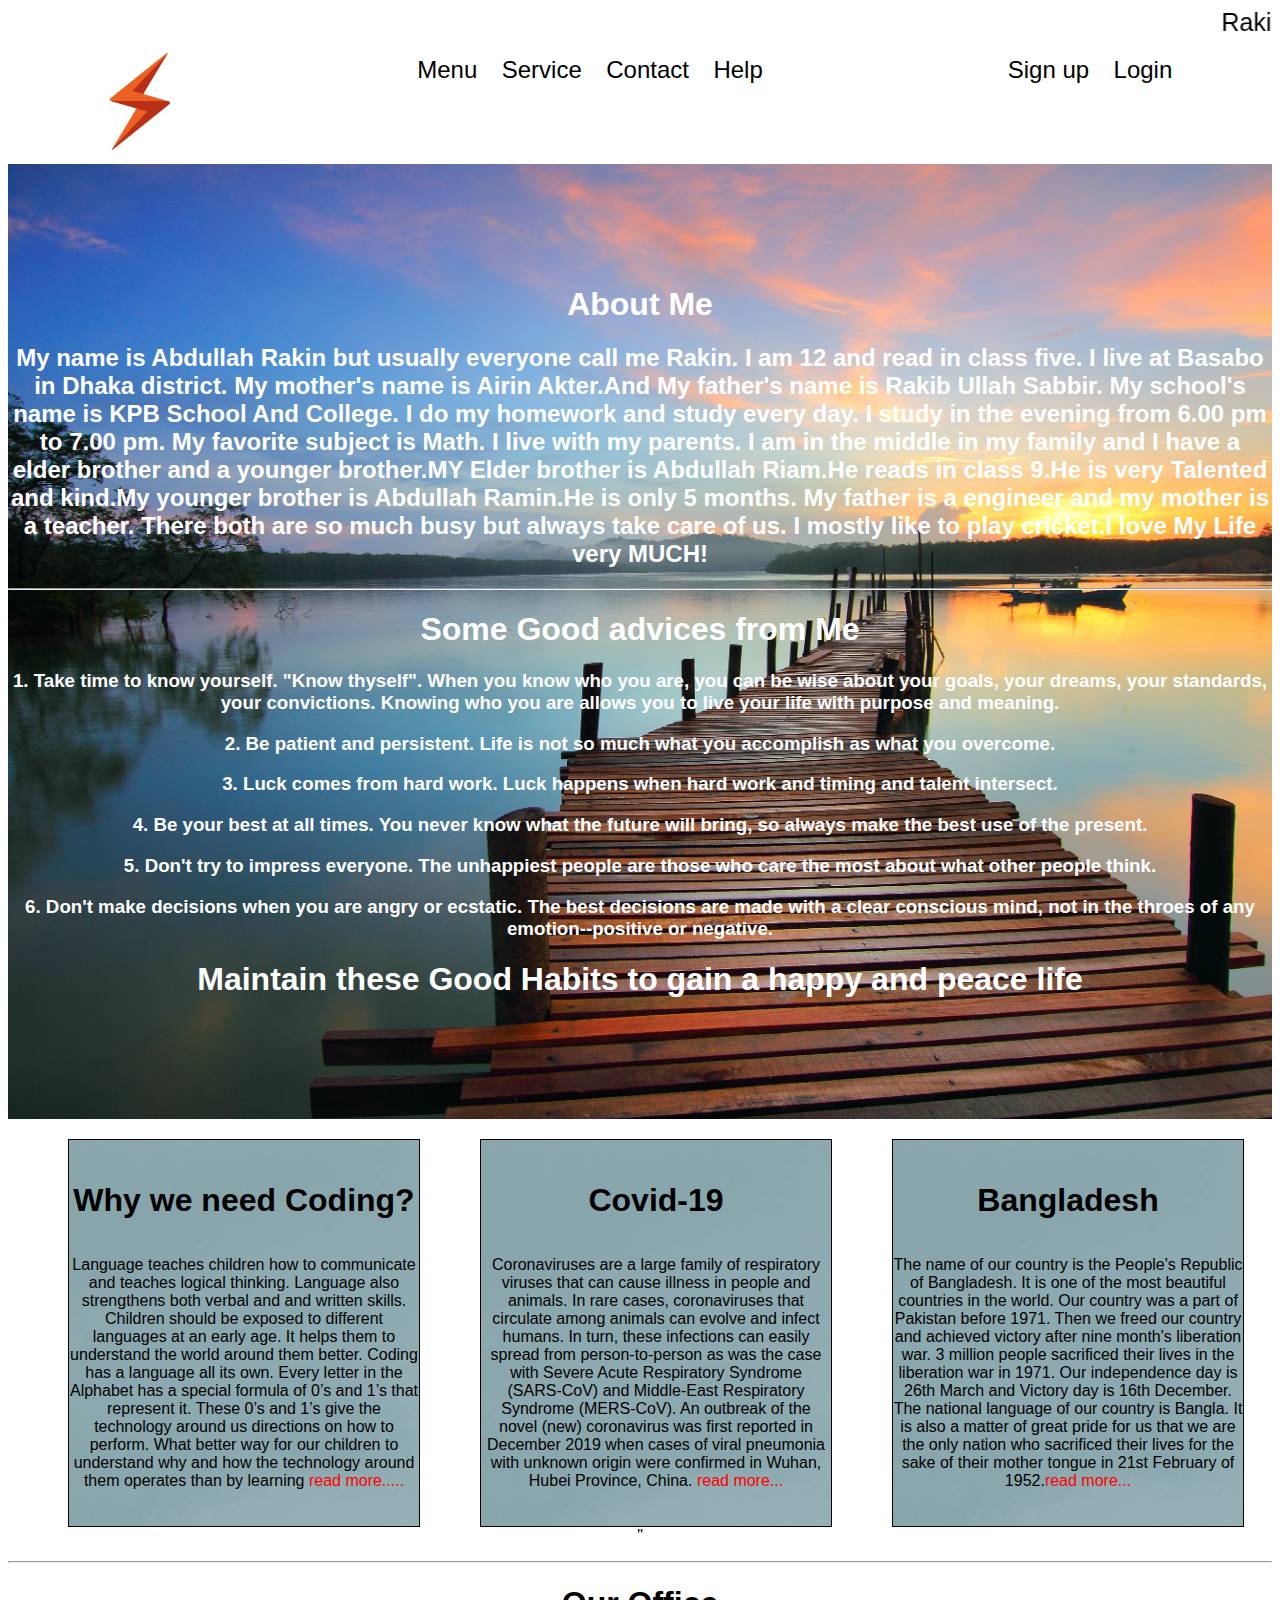
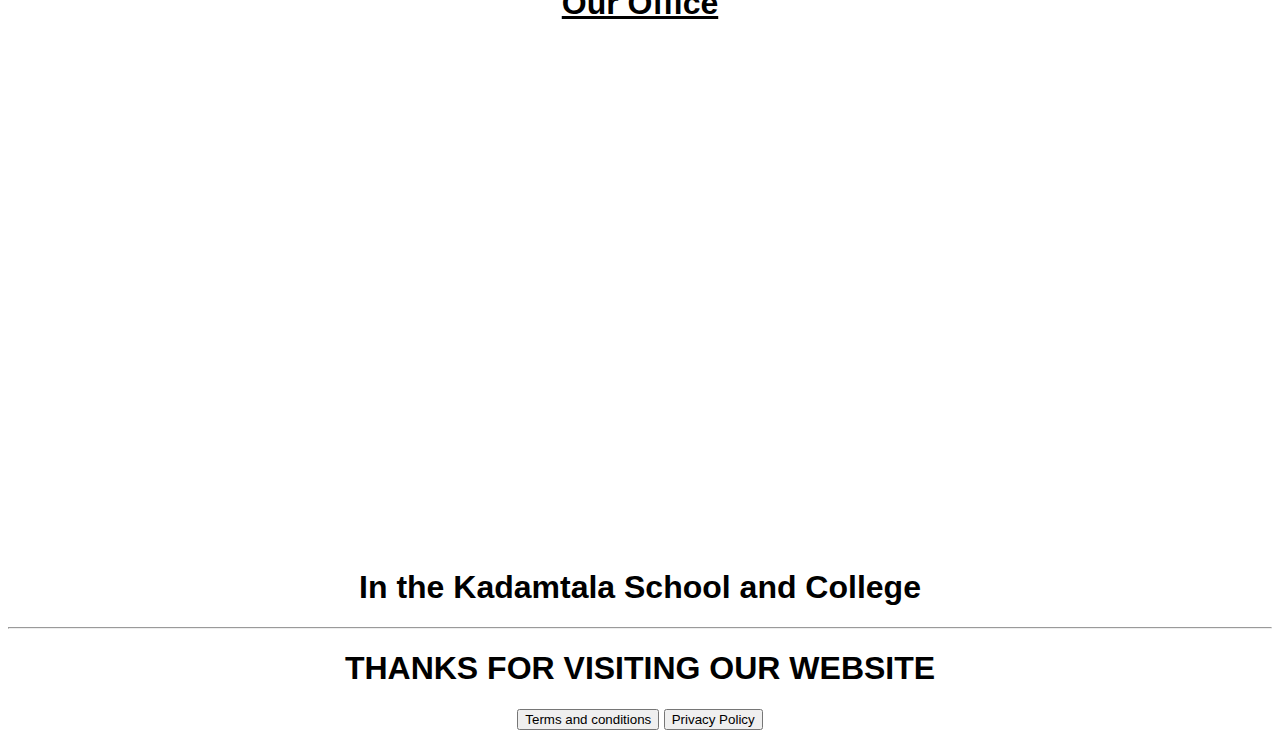
<file: main/index.html>
<!DOCTYPE html>
<html lang="en">
<head>
    <title>Arg.ltd</title>
    <link rel="stylesheet" href="4.css">
    <link rel="shortcut icon" href="img/logo.jpg" type="image/x-icon">
</head>
<body align="center">
    <marquee>Rakin</marquee>
    <div class="full-wraper">
        <div class="wraper">
            <div class="logo">
                <img src="img/logo.jpg"> 
            </div>
            <div class="menu">
                <a href="file:///C:/Users/Rakib/Desktop/Arg/menu/menu.html">Menu</a>
                <a href="file:///C:/Users/Rakib/Desktop/Arg/service/service%20my.html">Service</a>
                <a href="file:///C:/Users/Rakib/Desktop/Arg/contact/My%20contact.html">Contact</a>
                <a href="file:///C:/Users/Rakib/Desktop/Arg/help/Help.html">Help</a>
            </div>
            <div class="reg">
                <a href="file:///C:/Users/Rakib/Desktop/Arg/sign%20up/signup.html">Sign up</a>
                <a href="file:///C:/Users/Rakib/Desktop/Arg/login/login.html">Login</a>
            </div>
        </div>
    </div>
    <div class="full-wrapper banner-img">
        <div class="wrapper">
           <div class="banner-text">
            <h1>About Me</h1>
            <h2>My name is Abdullah Rakin but usually everyone call me Rakin. I am 12 and read in class five. I live at Basabo in Dhaka district. My mother's name is Airin Akter.And My father's name is Rakib Ullah Sabbir. My school's name is KPB School And College. I do my homework and study every day. I study in the evening from 6.00 pm to 7.00 pm. My favorite subject is Math. I live with my parents. I am in the middle in my family and I have a elder brother and a younger brother.MY Elder brother is Abdullah Riam.He reads in class 9.He is very Talented and kind.My younger brother is Abdullah Ramin.He is only 5 months. My father is a engineer and my mother is a teacher. There both are so much busy but always take care of us. I mostly like to play cricket.I love My Life very MUCH!</h2>
            <hr>
            <h1>Some Good advices from Me</h1>
            <h3>1. Take time to know yourself. "Know thyself". When you know who you are, you can be wise about your goals, your dreams, your standards, your convictions. Knowing who you are allows you to live your life with purpose and meaning.</h3>
            <h3>2. Be patient and persistent. Life is not so much what you accomplish as what you overcome. </h3>
            <h3>3. Luck comes from hard work. Luck happens when hard work and timing and talent intersect.</h3>
            <h3>4. Be your best at all times. You never know what the future will bring, so always make the best use of the present.</h3>
            <h3>5. Don't try to impress everyone. The unhappiest people are those who care the most about what other people think.</h3>
            <h3>6. Don't make decisions when you are angry or ecstatic. The best decisions are made with a clear conscious mind, not in the throes of any emotion--positive or negative.</h3>
            <h1>Maintain these Good Habits to gain a happy and peace life</h1>
           </div>
        </div>
    </div>
    <div class="full-wrapper">
        <div class="wrapper">
            <div class="service-item">
                <h1>Why we need Coding?</h1>
                <p>Language teaches children how to communicate and teaches logical thinking. Language also strengthens both verbal and and written skills. Children should be exposed to different languages at an early age. It helps them to understand the world around them better. Coding has a language all its own. Every letter in the Alphabet has a special formula of 0’s and 1’s that represent it. These 0’s and 1’s give the technology around us directions on how to perform. What better way for our children to understand why and how the technology around them operates than by learning 
                    <a href="file:///C:/Users/Rakib/Desktop/Arg/coding/coding.html">read more.....</a></p>
            </div>
            <div class="service-item"><h1>Covid-19</h1>
                <p>Coronaviruses are a large family of respiratory viruses that can cause illness in people and animals. In rare cases, coronaviruses that circulate among animals can evolve and infect humans. In turn, these infections can easily spread from person-to-person as was the case with Severe Acute Respiratory Syndrome (SARS-CoV) and Middle-East Respiratory Syndrome (MERS-CoV).
                    An outbreak of the novel (new) coronavirus was first reported in December 2019 when cases of viral pneumonia with unknown origin were confirmed in Wuhan, Hubei Province, China.
                    <a href="file:///C:/Users/Rakib/Desktop/Arg/corona/Covid-19.html">read more...</a></p>
            </div>
                <div class="service-item">
                    <h1> Bangladesh</h1>
                    <p>The name of our country is the People's Republic of Bangladesh. It is one of the most beautiful countries in the world. Our country was a part of Pakistan before 1971. Then we freed our country and achieved victory after nine month's liberation war. 3 million people sacrificed their lives in the liberation war in 1971. Our independence day is 26th March and Victory day is 16th December. The national language of our country is Bangla. It is also a matter of great pride for us that we are the only nation who sacrificed their lives for the sake of their mother tongue in 21st February of 1952.<a href="file:///C:/Users/Rakib/Desktop/Arg/Bangladesh/Bangladesh.html">read more...</a></p>
                </div>
        </div>
    </div>
    <div class="full-wrapper">
        <div class="wrapper">
            <p>"</p>
            <hr>
            <div class="rak-div"></div>
            <h1 style="text-align:center;"><u>Our Office</u></h1>
            <iframe src="https://www.google.com/maps/embed?pb=!1m14!1m12!1m3!1d3652.308720004742!2d90.43462515919123!3d23.73636801648571!2m3!1f0!2f0!3f0!3m2!1i1024!2i768!4f13.1!5e0!3m2!1sen!2sbd!4v1629217535584!5m2!1sen!2sbd" width="1000" height="500" style="border:0;" allowfullscreen="" loading="lazy"></iframe>
    <h1 style="text-align:center;">In the Kadamtala School and College</h1>
    <hr>
            <h1 align="center">THANKS FOR VISITING OUR WEBSITE</h1>
            <button><a href=file:///C:/Users/Rakib/Desktop/Arg/terms%20and%20conditions/terms.html style="color: black;">Terms and conditions</a></button>
            <button><a href=file:///C:/Users/Rakib/Desktop/Arg/privacy/nothing(2).html style="color: black;">Privacy Policy</a></button>
</html>
</file>
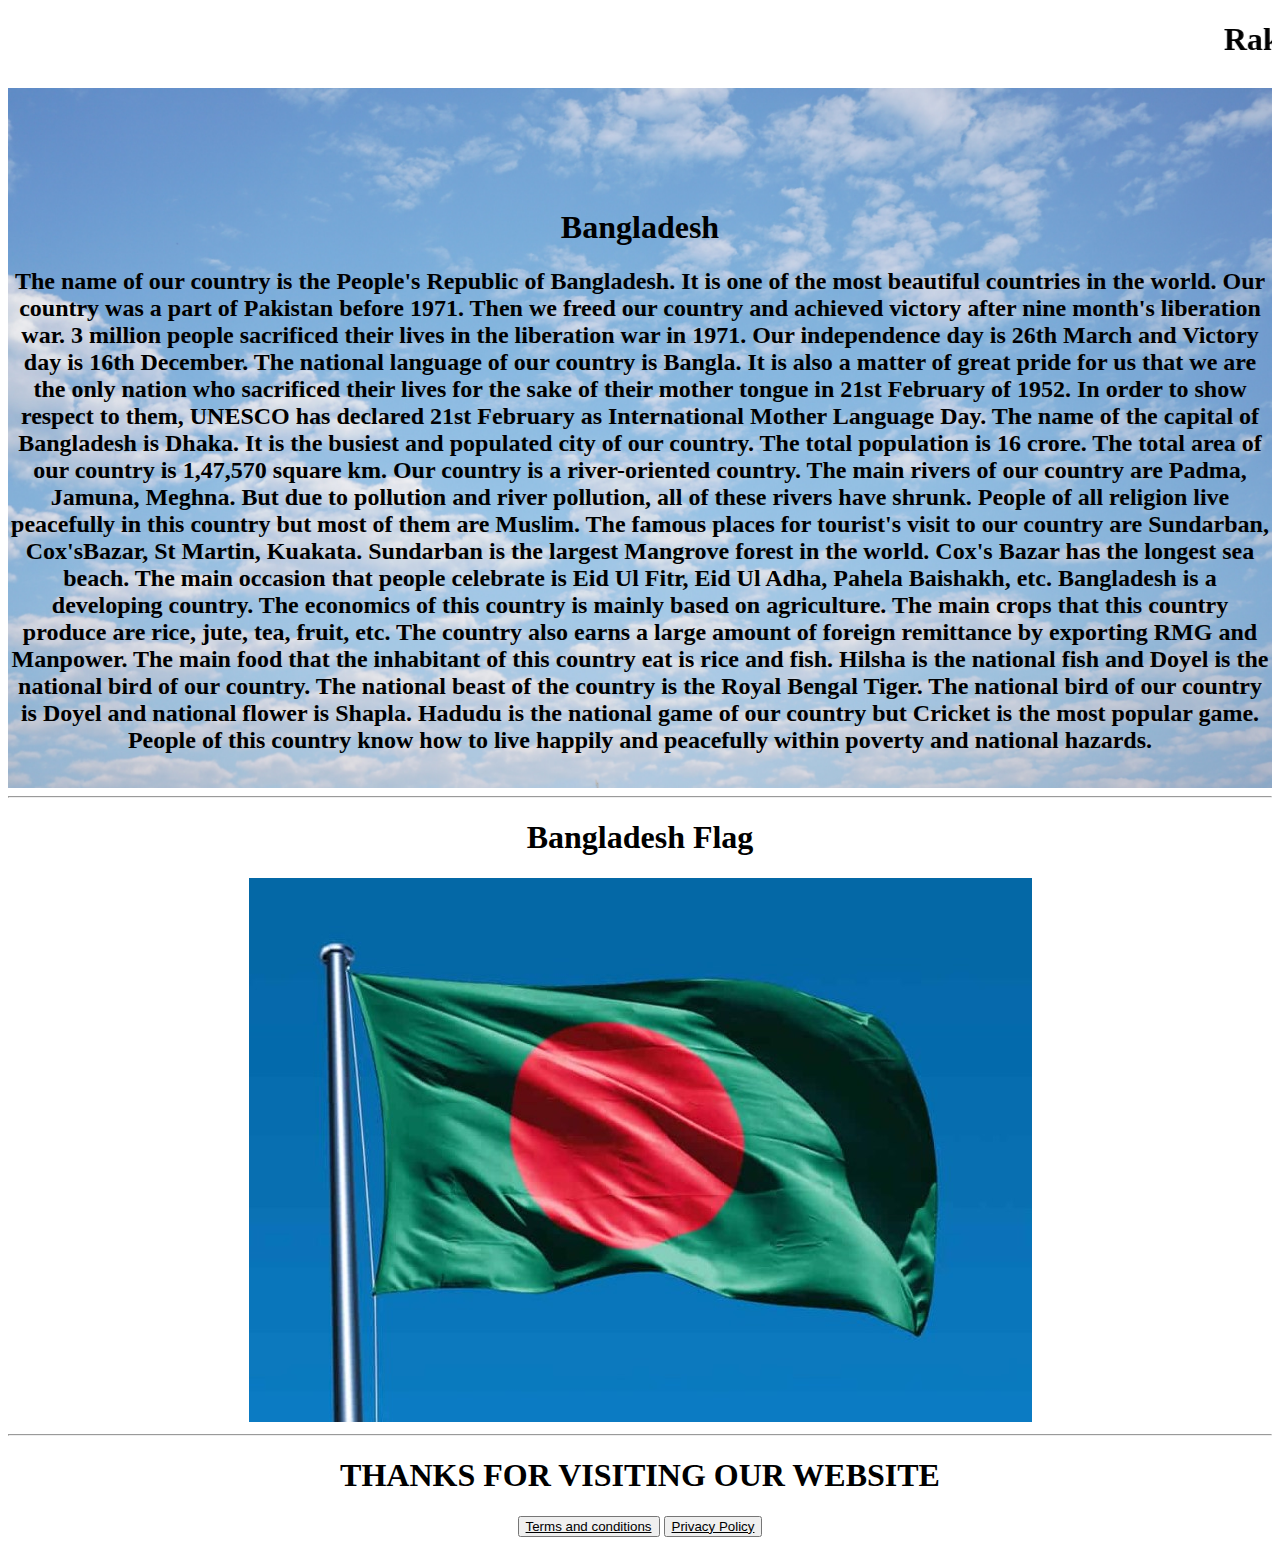
<file: Bangladesh/Bangladesh.html>
<!DOCTYPE html>
<html lang="en">
    <link rel="shortcut icon" href="img/Bd.jpg" type="image/x-icon">
<head>
    <meta charset="UTF-8">
    <meta http-equiv="X-UA-Compatible" content="IE=edge">
    <meta name="viewport" content="width=device-width, initial-scale=1.0">
    <title>Arg.tld</title>
    <link rel="stylesheet" href="bd.css">
</head>
<body>
    <h1><marquee>Rakin</marquee></h1>
    <div class="full-wrapper banner-img">
        <div class="wrapper">
           <div class="banner-text">
               <h1>Bangladesh</h1>
               <h2>The name of our country is the People's Republic of Bangladesh. It is one of the most beautiful countries in the world. Our country was a part of Pakistan before 1971. Then we freed our country and achieved victory after nine month's liberation war. 3 million people sacrificed their lives in the liberation war in 1971. Our independence day is 26th March and Victory day is 16th December. The national language of our country is Bangla. It is also a matter of great pride for us that we are the only nation who sacrificed their lives for the sake of their mother tongue in  21st February of 1952. In order to show respect to them, UNESCO has declared 21st February as International Mother Language Day. The name of the capital of Bangladesh is Dhaka. It is the busiest and populated city of our country. The total population is 16 crore. The total area of our country is 1,47,570 square km. Our country is a river-oriented country. The main rivers of our country are Padma, Jamuna, Meghna. But due to pollution and river pollution, all of these rivers have shrunk. People of all religion live peacefully in this country but most of them are Muslim. The famous places for tourist's visit to our country are Sundarban, Cox'sBazar, St Martin, Kuakata. Sundarban is the largest Mangrove forest in the world. Cox's Bazar has the longest sea beach. The main occasion that people celebrate is Eid Ul Fitr, Eid Ul Adha, Pahela Baishakh, etc. Bangladesh is a developing country. The economics of this country is mainly based on agriculture. The main crops that this country produce are rice, jute, tea, fruit, etc. The country also earns a large amount of foreign remittance by exporting RMG and Manpower.  The main food that the inhabitant of this country eat is rice and fish. Hilsha is the national fish and Doyel is the national bird of our country. The national beast of the country is the Royal Bengal Tiger. The national bird of our country is Doyel and national flower is Shapla. Hadudu is the national game of our country but Cricket is the most popular game. People of this country know how to live happily and peacefully within poverty and national hazards.</h2>
            </div>
        </div>
    </div>
    <hr>
    <div class="full-wrapper">
        <div class="wrapper">
            <div class="my">
                <h1>Bangladesh Flag</h1>
                <img src="img/Bd.jpg">
            </div>
            <hr>
        </div>
    </div>
    <div class="full-wrapper">
        <div class="wrapper">
            <div class="my">
    <h1>THANKS FOR VISITING OUR WEBSITE</h1>
    <button><a href=file:///C:/Users/Rakib/Desktop/Arg/terms%20and%20conditions/terms.html style="color: black;">Terms and conditions</a></button>
    <button><a href=file:///C:/Users/Rakib/Desktop/Arg/privacy/nothing(2).html style="color: black;">Privacy Policy</a></button>
            </div>
        </div>
    </div>
</body>
</html>
</file>
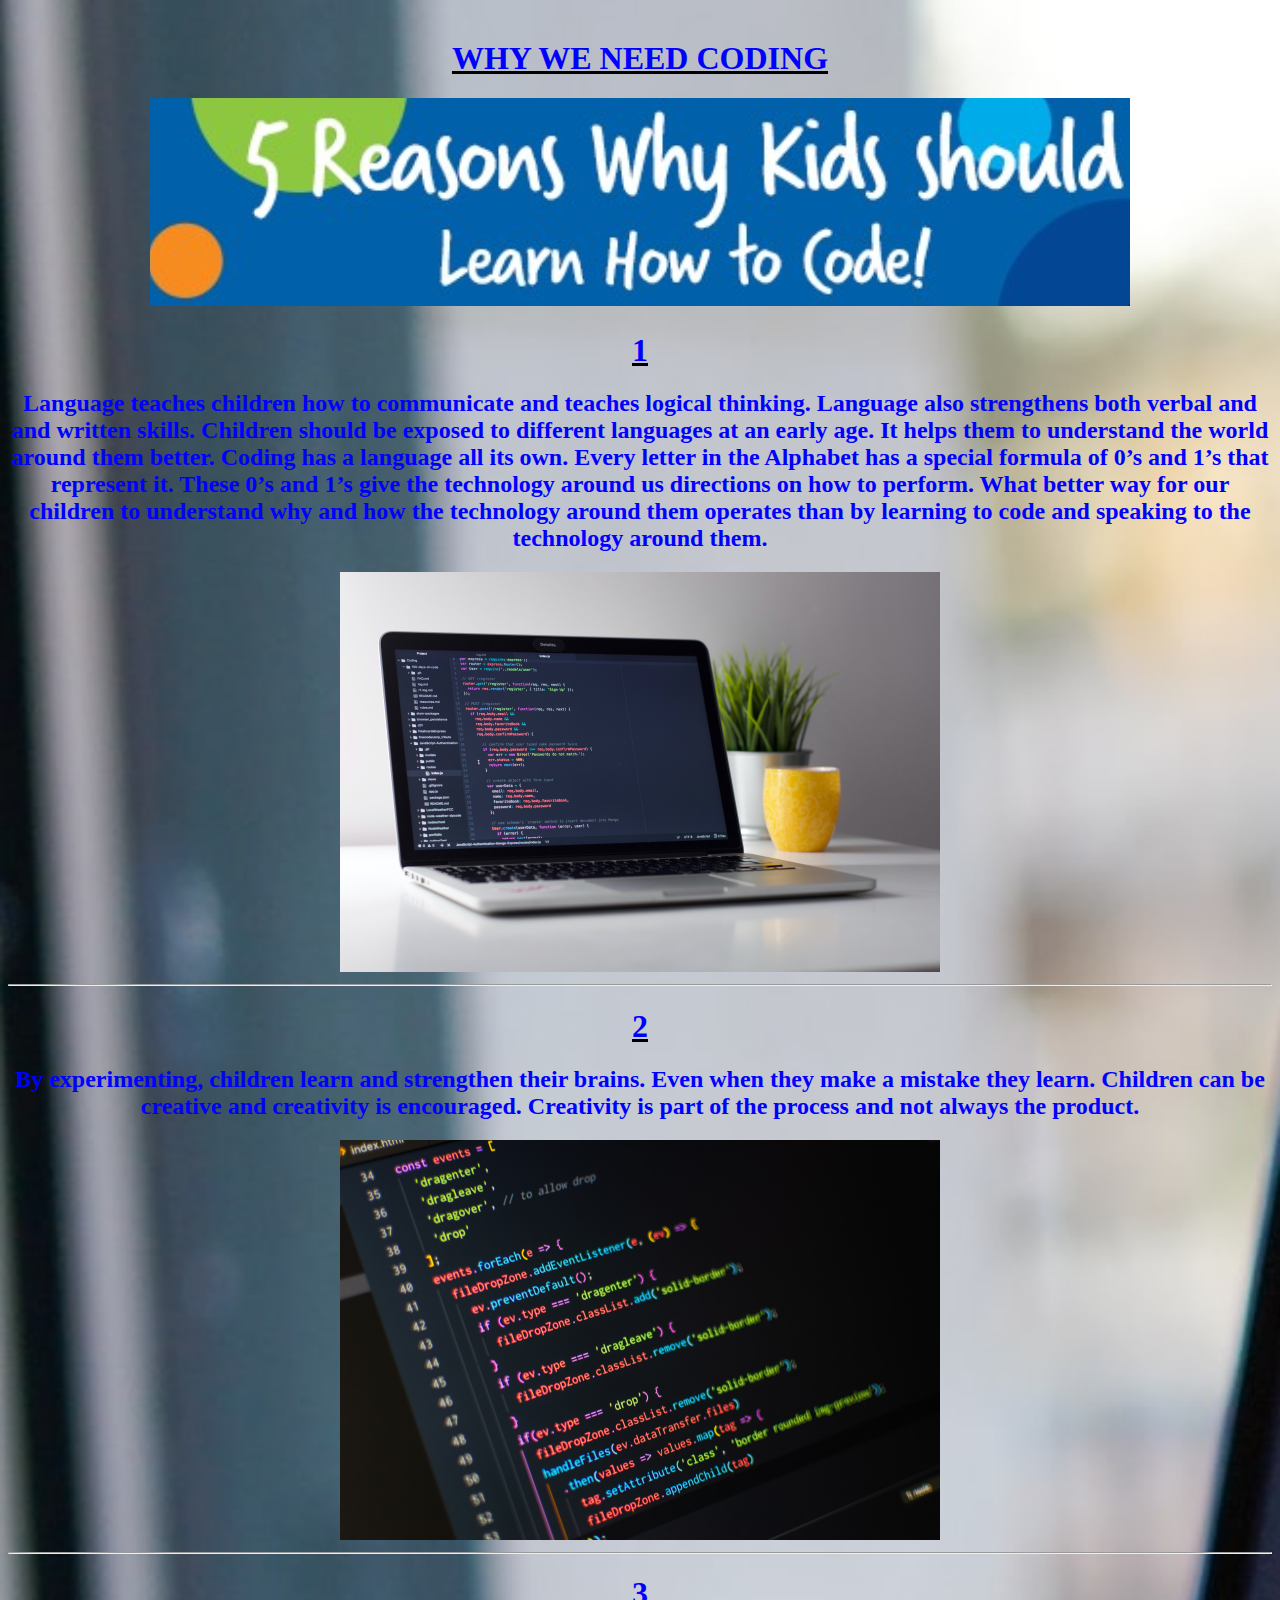
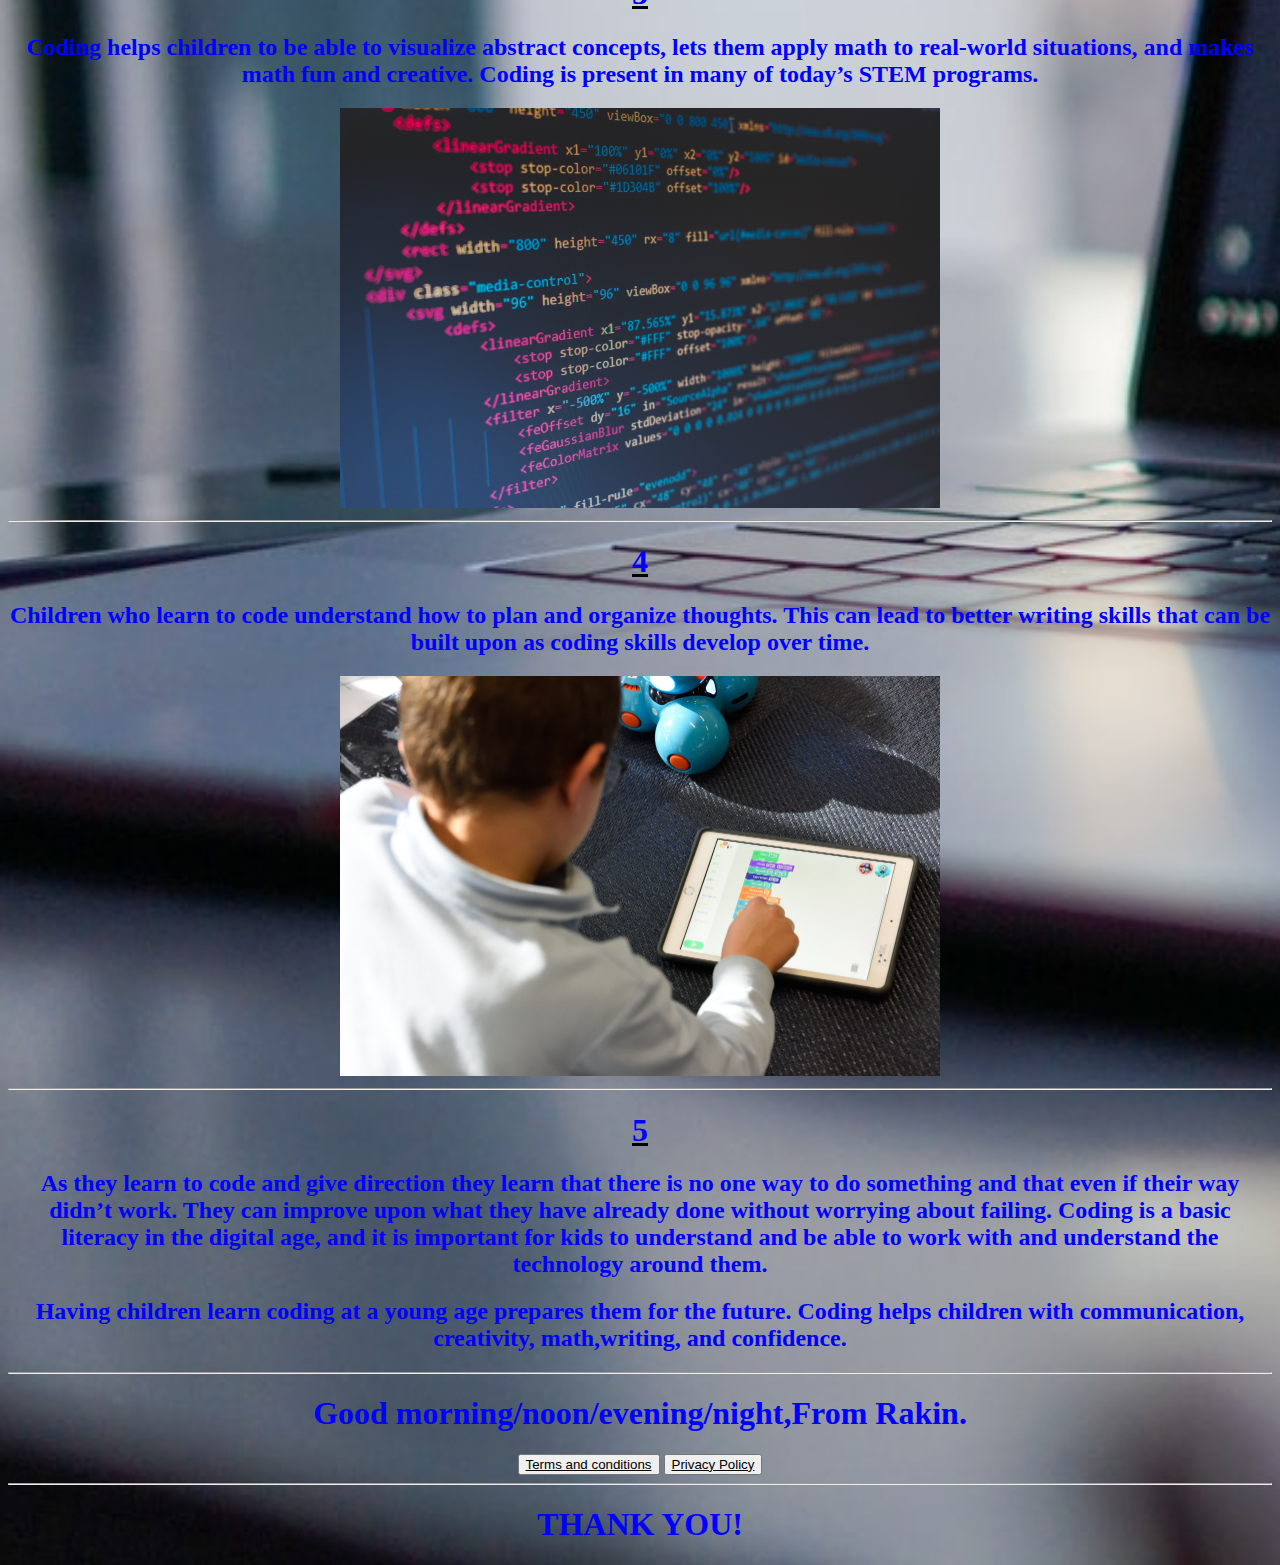
<file: coding/coding.html>
<!DOCTYPE html>
<html lang="en">
<head>
    <meta charset="UTF-8">
    <meta http-equiv="X-UA-Compatible" content="IE=edge">
    <meta name="viewport" content="width=device-width, initial-scale=1.0">
    <title>Why we need coding</title>
</head> 
<body style="background-image: url(img/james-harrison-vpOeXr5wmR4-unsplash.jpg); background-size: cover;" align="center">
    <u><b><h1 style="color: blue; margin-top: 40px;" align="center">WHY WE NEED CODING</h1></b></u>
    <img src="img/2.jpg.png">
    <u><h1 style="color: blue;">1</h1></u>
    <h2 style="color: blue;">Language teaches children how to communicate and teaches logical thinking. Language also strengthens both verbal and and written skills.  Children should be exposed to different languages at an early age. It helps them to understand the world around them better. Coding has a language all its own.  Every letter in the Alphabet has a special formula of 0’s and 1’s that represent it. These 0’s and 1’s give the technology around us directions on how to perform.  What better way for our children to understand why and how the technology around them operates than by learning to code and speaking to the technology around them.
    </h2>
    <img src="img/clement-helardot-95YRwf6CNw8-unsplash.jpg" width="600px">
    <hr>
    <u><h1 style="color: blue;">2</h1></u>
    <h2 style="color: blue;">By experimenting, children learn and strengthen their brains. Even when they make a mistake they learn. Children can be creative and creativity is encouraged. Creativity is part of the process and not always the product.
    </h2>
    <img src="img/pankaj-patel-_SgRNwAVNKw-unsplash.jpg" width="600px">
    <hr>
    <u><h1 style="color: blue;">3</h1></u>
    <h2 style="color: blue;">Coding helps children to be able to  visualize abstract concepts, lets them apply math to real-world situations, and makes math fun and creative.  Coding is present in many of today’s STEM programs.
    </h2>
    <img src="img/florian-olivo-4hbJ-eymZ1o-unsplash.jpg" width="600px">
    <hr>
    <u><h1 style="color: blue;">4</h1></u>
    <h2 style="color: blue;">Children who learn to code understand how to plan and organize thoughts.  This can lead to better writing skills that can be built upon as coding skills develop over time.</h2>
    <img src="img/stem-t4l--PnSpCHYKsw-unsplash.jpg" width="600px">
    <hr>
    <u><h1 style="color: blue;">5</h1></u>
    <h2 style="color: blue;">As they learn to code and give direction they learn that there is no one way to do something and that even if their way didn’t work.  They can improve upon what they have already done without worrying about failing. Coding is a basic literacy in the digital age, and it is important for kids to understand and be able to work with and understand the technology around them.</h2>

    <h2 style="color: blue;"> Having children learn coding at a young age prepares them for the future.  Coding helps children with communication, creativity, math,writing, and confidence.</h2>
    <hr>
    <h1 style="color: blue;">Good morning/noon/evening/night,From Rakin.</h1>
    <button><a href=file:///C:/Users/Rakib/Desktop/Arg/terms%20and%20conditions/terms.html style="color: black;">Terms and conditions</a></button>
    <button><a href=file:///C:/Users/Rakib/Desktop/Arg/privacy/nothing(2).html style="color: black;">Privacy Policy</a></button>
            <hr>
        <h1 style="color: blue;">THANK YOU!</h1>
</body>
</html>
</file>
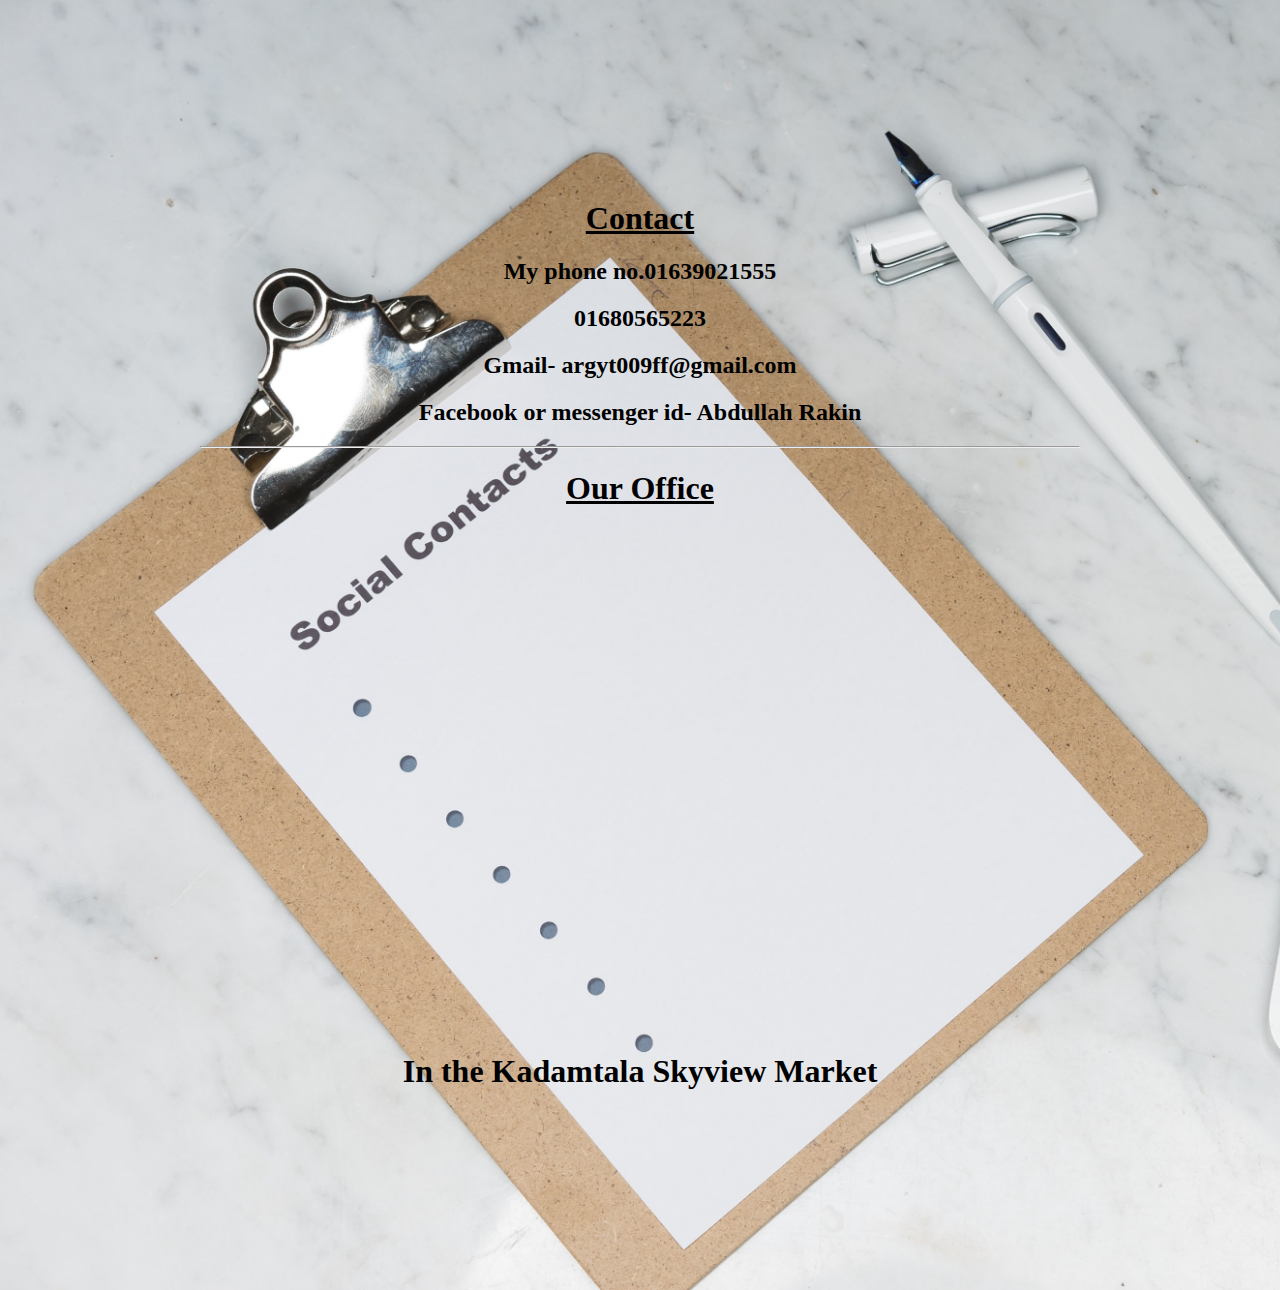
<file: contact/My contact.html>
<!DOCTYPE html>
<html lang="en">
<head>
    <title>Contact</title>
</head>
<body  style="margin: 200px; background-image: url(img/contact.jpg); background-size: cover;"  align="center" style="background-image: url(contact.jpg);"> 
    <u><h1>Contact</h1></u>
    <h2>My phone no.01639021555</h2>
    <h2>01680565223</h2>
    <h2> Gmail- argyt009ff@gmail.com</h2>
    <h2>Facebook or messenger id- Abdullah Rakin</h2>
    <hr>
    <h1><u>Our Office</u></h1>
    <iframe src="https://www.google.com/maps/embed?pb=!1m14!1m12!1m3!1d3652.308720004742!2d90.43462515919123!3d23.73636801648571!2m3!1f0!2f0!3f0!3m2!1i1024!2i768!4f13.1!5e0!3m2!1sen!2sbd!4v1629217535584!5m2!1sen!2sbd" width="1000" height="500" style="border:0;" allowfullscreen="" loading="lazy"></iframe>
    <h1>In the Kadamtala Skyview Market</h1>
</body>
</html>
</file>
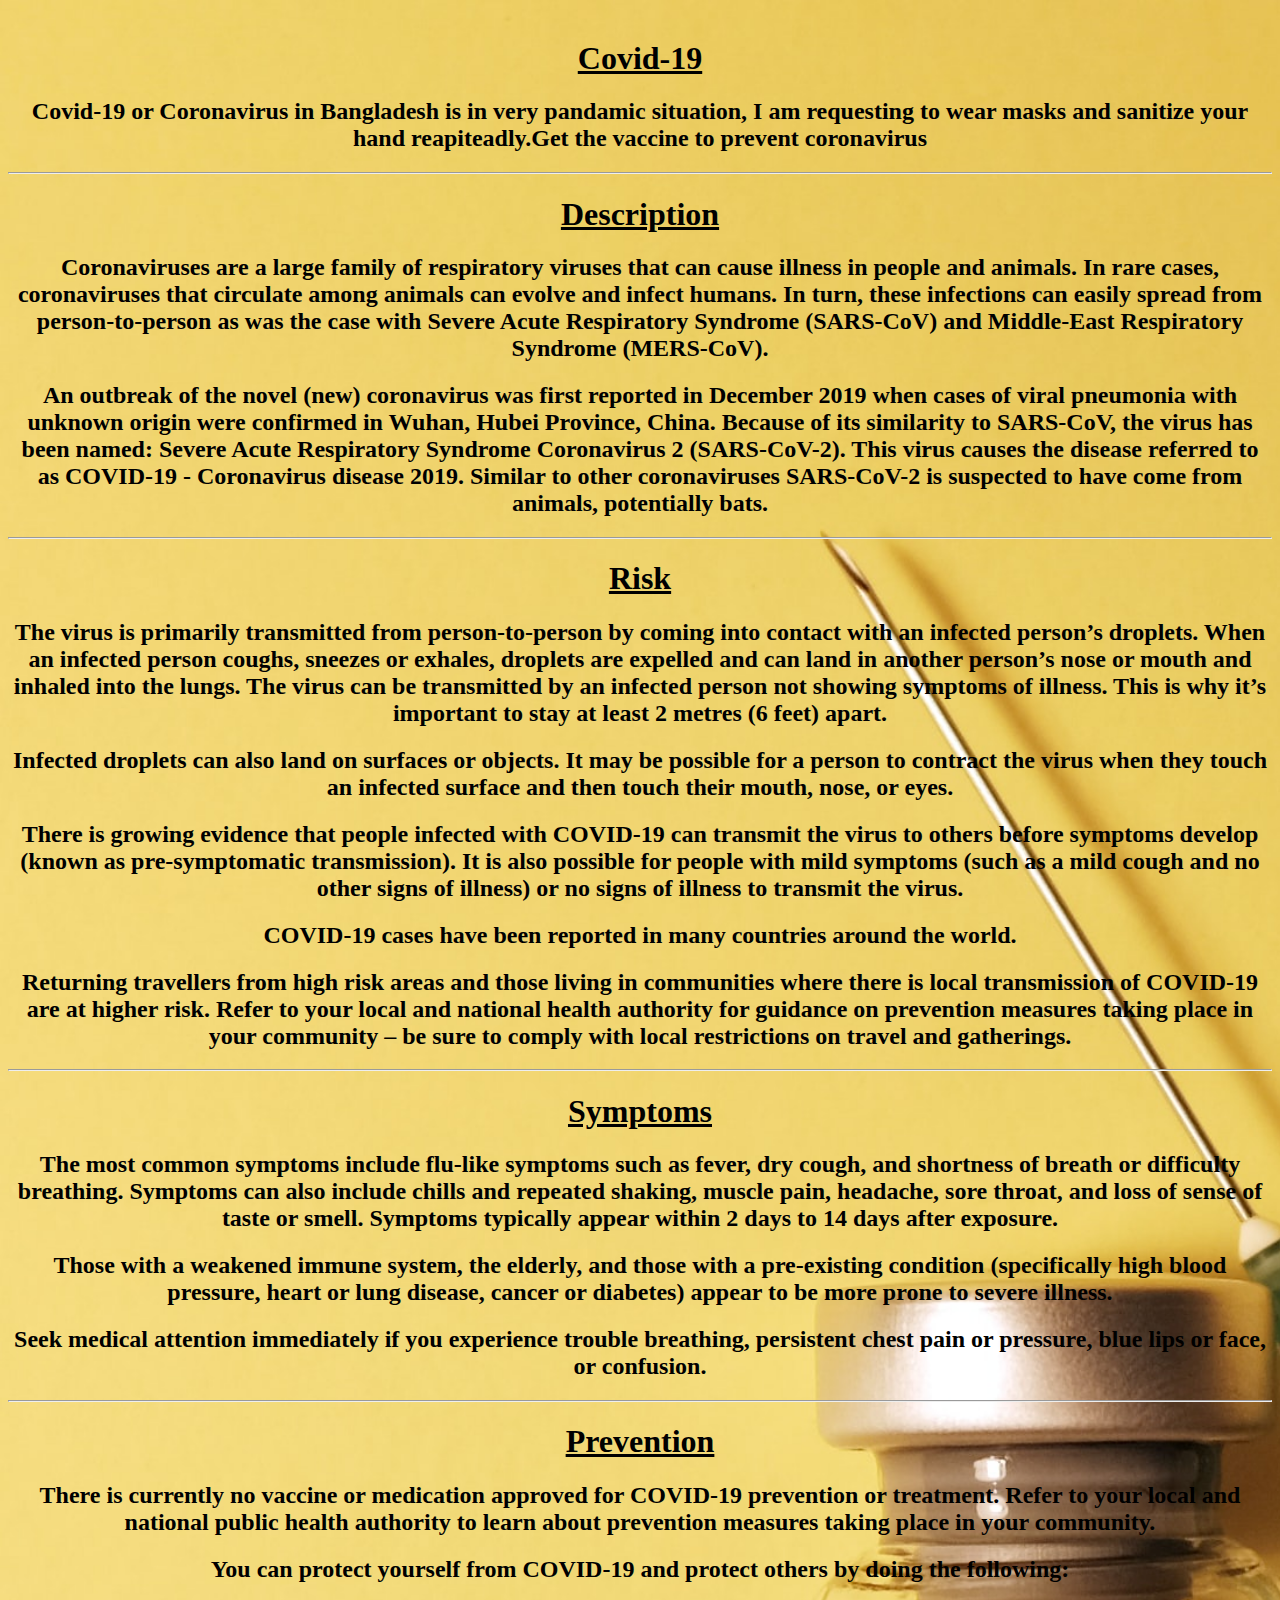
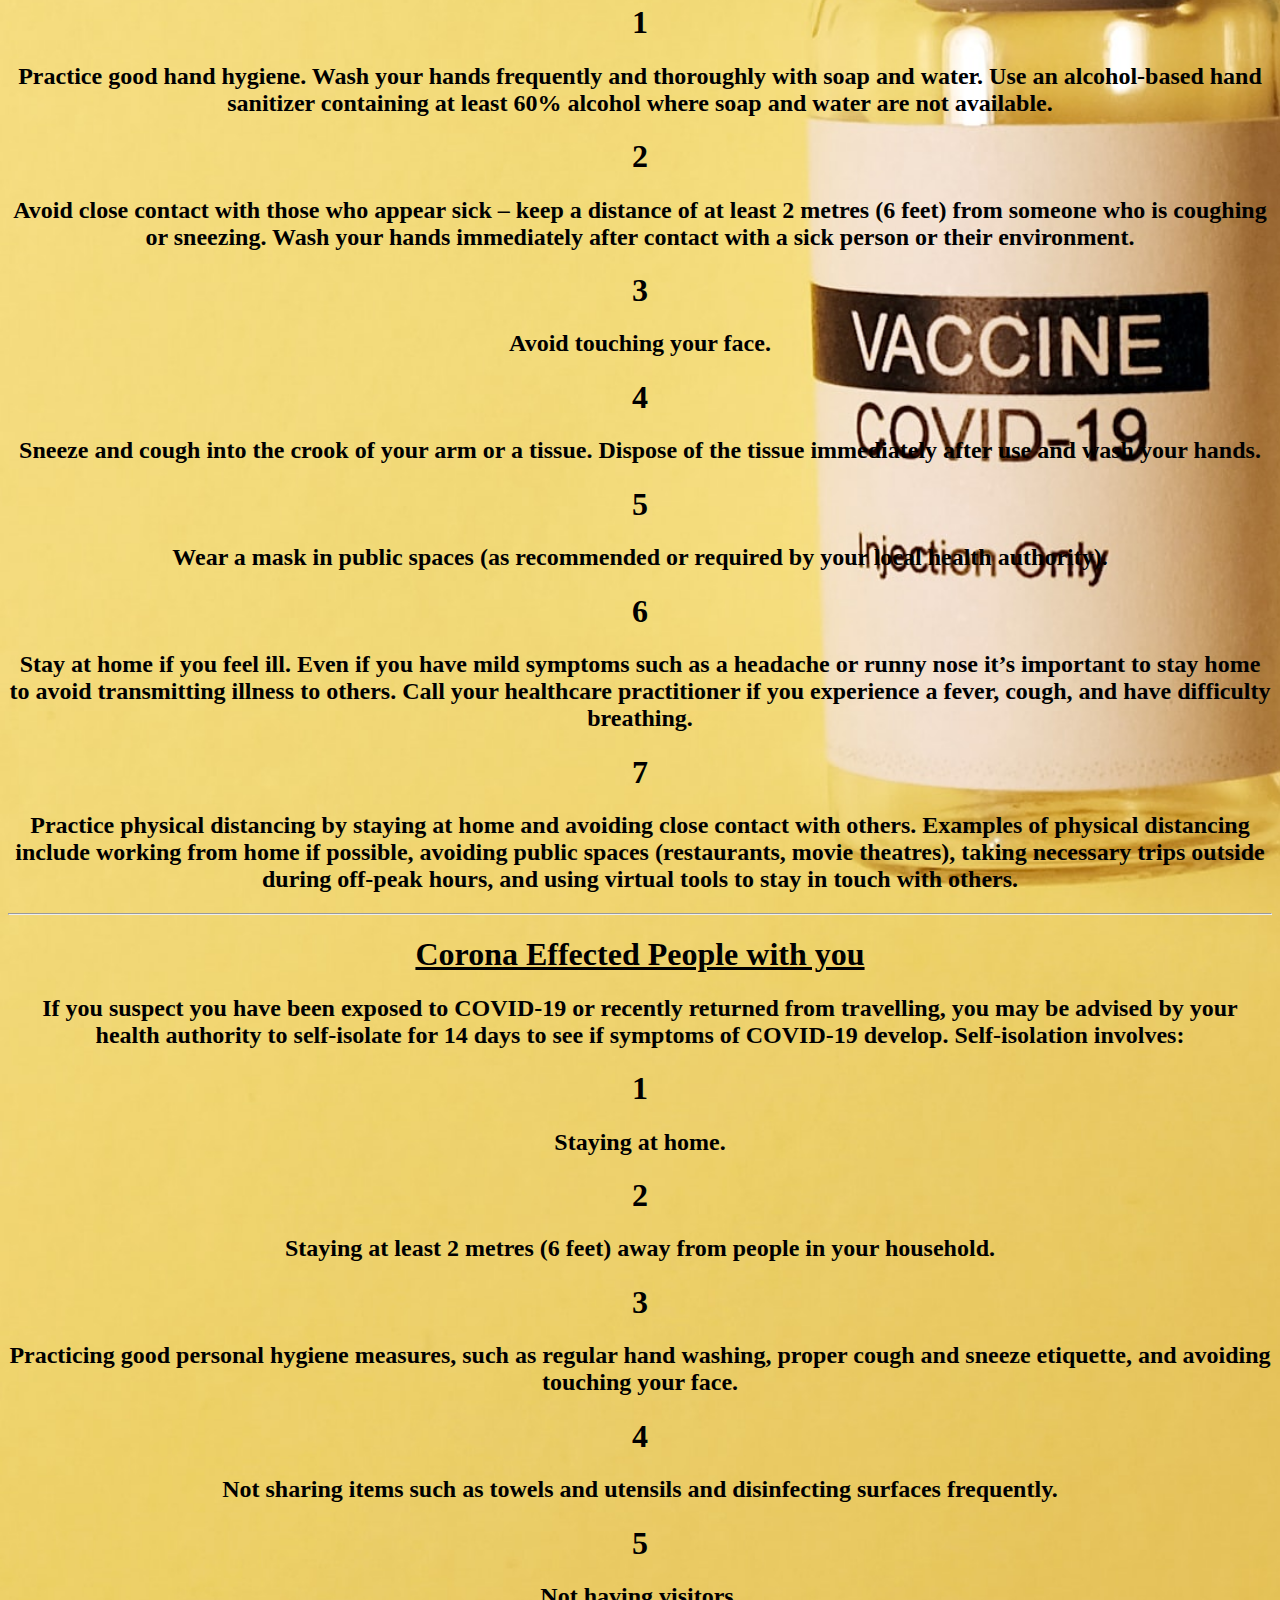
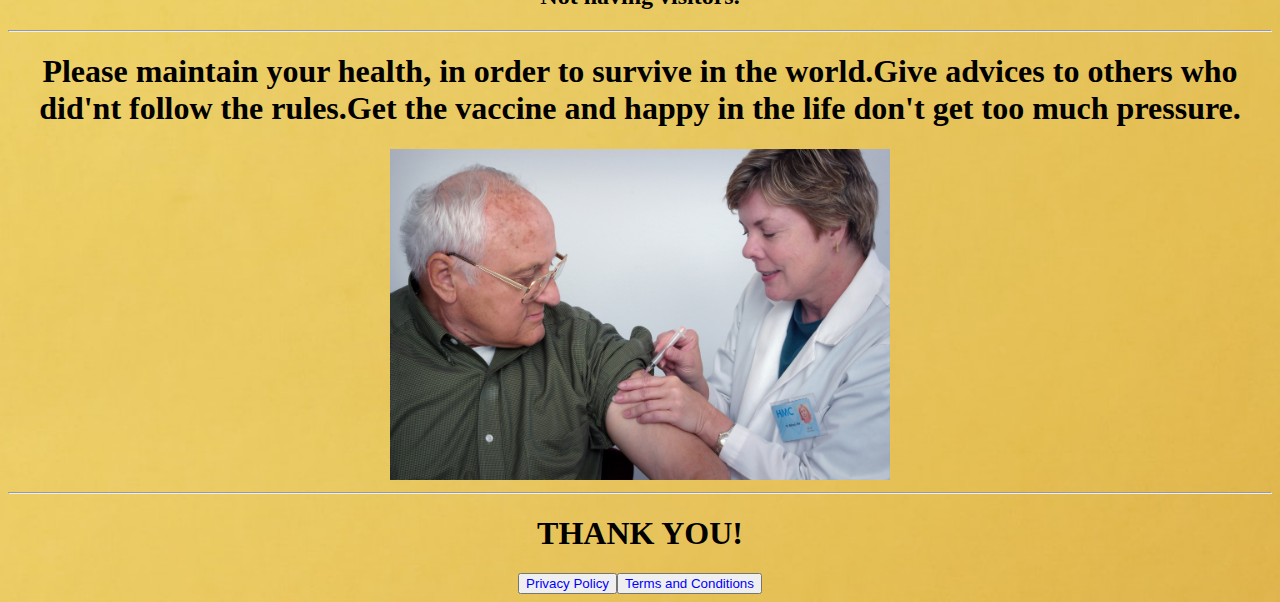
<file: corona/Covid-19.html>
<!DOCTYPE html>
<html lang="en">
<head>
    <meta charset="UTF-8">
    <meta http-equiv="X-UA-Compatible" content="IE=edge">
    <meta name="viewport" content="width=device-width, initial-scale=1.0">
    <title>Covid-19</title>
</head>
<body align="center" style="background-image: url(img/back.jpg); background-size:cover ;">
    <h1 style="margin-top: 40px;"><u>Covid-19</u></h1>
    <h2>Covid-19 or Coronavirus in Bangladesh is in very pandamic situation, I am requesting to wear masks and sanitize your hand reapiteadly.Get the vaccine to prevent coronavirus</h2>
    <HR>
    <h1><u>Description</u></h1> 
    <h2>Coronaviruses are a large family of respiratory viruses that can cause illness in people and animals. In rare cases, coronaviruses that circulate among animals can evolve and infect humans. In turn, these infections can easily spread from person-to-person as was the case with Severe Acute Respiratory Syndrome (SARS-CoV) and Middle-East Respiratory Syndrome (MERS-CoV).
    </h2>
    <h2>An outbreak of the novel (new) coronavirus was first reported in December 2019 when cases of viral pneumonia with unknown origin were confirmed in Wuhan, Hubei Province, China. Because of its similarity to SARS-CoV, the virus has been named: Severe Acute Respiratory Syndrome Coronavirus 2 (SARS-CoV-2). This virus causes the disease referred to as COVID-19 - Coronavirus disease 2019. Similar to other coronaviruses SARS-CoV-2 is suspected to have come from animals, potentially bats.</h2>
    <hr>
    <h1><u>Risk</u></h1>
    <h2>The virus is primarily transmitted from person-to-person by coming into contact with an infected person’s droplets. When an infected person coughs, sneezes or exhales, droplets are expelled and can land in another person’s nose or mouth and inhaled into the lungs. The virus can be transmitted by an infected person not showing symptoms of illness. This is why it’s important to stay at least 2 metres (6 feet) apart.</h2>
    <h2>Infected droplets can also land on surfaces or objects. It may be possible for a person to contract the virus when they touch an infected surface and then touch their mouth, nose, or eyes.
    </h2>
    <h2>There is growing evidence that people infected with COVID-19 can transmit the virus to others before symptoms develop (known as pre-symptomatic transmission). It is also possible for people with mild symptoms (such as a mild cough and no other signs of illness) or no signs of illness to transmit the virus.</h2>
    <h2>COVID-19 cases have been reported in many countries around the world.</h2>
    <h2>Returning travellers from high risk areas and those living in communities where there is local transmission of COVID-19 are at higher risk. Refer to your local and national health authority for guidance on prevention measures taking place in your community – be sure to comply with local restrictions on travel and gatherings.</h2>
    <hr>
    <h1><u>Symptoms</u></h1>
    <h2>The most common symptoms include flu-like symptoms such as fever, dry cough, and shortness of breath or difficulty breathing. Symptoms can also include chills and repeated shaking, muscle pain, headache, sore throat, and loss of sense of taste or smell. Symptoms typically appear within 2 days to 14 days after exposure.</h2>
    <h2>Those with a weakened immune system, the elderly, and those with a pre-existing condition (specifically high blood pressure, heart or lung disease, cancer or diabetes) appear to be more prone to severe illness. </h2>
    <h2>Seek medical attention immediately if you experience trouble breathing, persistent chest pain or pressure, blue lips or face, or confusion.</h2>
    <hr>
    <h1><u>Prevention</u></h1>
    <h2>There is currently no vaccine or medication approved for COVID-19 prevention or treatment. Refer to your local and national public health authority to learn about prevention measures taking place in your community.</h2>
    <h2>You can protect yourself from COVID-19 and protect others by doing the following:</h2>
    <h1>1</h1>
    <h2>Practice good hand hygiene. Wash your hands frequently and thoroughly with soap and water. Use an alcohol-based hand sanitizer containing at least 60% alcohol where soap and water are not available.</h2>
    <h1>2</h1>
    <h2>Avoid close contact with those who appear sick – keep a distance of at least 2 metres (6 feet) from someone who is coughing or sneezing. Wash your hands immediately after contact with a sick person or their environment.</h2>
    <h1>3</h1>
    <h2>Avoid touching your face.</h2>
    <h1>4</h1>
    <h2>Sneeze and cough into the crook of your arm or a tissue. Dispose of the tissue immediately after use and wash your hands.</h2>
    <h1>5</h1>
    <h2>Wear a mask in public spaces (as recommended or required by your local health authority).</h2>
    <h1>6</h1>
    <h2>Stay at home if you feel ill. Even if you have mild symptoms such as a headache or runny nose it’s important to stay home to avoid transmitting illness to others. Call your healthcare practitioner if you experience a fever, cough, and have difficulty breathing.</h2>
    <h1>7</h1>
    <h2>Practice physical distancing by staying at home and avoiding close contact with others. Examples of physical distancing include working from home if possible, avoiding public spaces (restaurants, movie theatres), taking necessary trips outside during off-peak hours, and using virtual tools to stay in touch with others.
    </h2>
    <HR>
    <H1><u>Corona Effected People with you</u></H1>
    <h2>If you suspect you have been exposed to COVID-19 or recently returned from travelling, you may be advised by your health authority to self-isolate for 14 days to see if symptoms of COVID-19 develop. Self-isolation involves:</h2>
    <h1>1</h1>
    <h2>Staying at home.</h2>
    <h1>2</h1>
    <h2>Staying at least 2 metres (6 feet) away from people in your household.</h2>
    <h1>3</h1>
    <h2>Practicing good personal hygiene measures, such as regular hand washing, proper cough and sneeze etiquette, and avoiding touching your face.</h2>
    <h1>4</h1>
    <h2>Not sharing items such as towels and utensils and disinfecting surfaces frequently.</h2>
    <h1>5</h1>
    <h2>Not having visitors.</h2>
    <hr>
    <h1>Please maintain your health, in order to survive in the world.Give advices to others who did'nt follow the rules.Get the vaccine and happy in the life don't get too much pressure.</h1>
    <img src="img/vaccine.jpg" width="500px">
    <hr>
    <h1>THANK YOU!</h1>
    <button style="color: blue;">Privacy Policy</button><button style="color: blue;">Terms and Conditions</button>
</body>
</html>
</file>
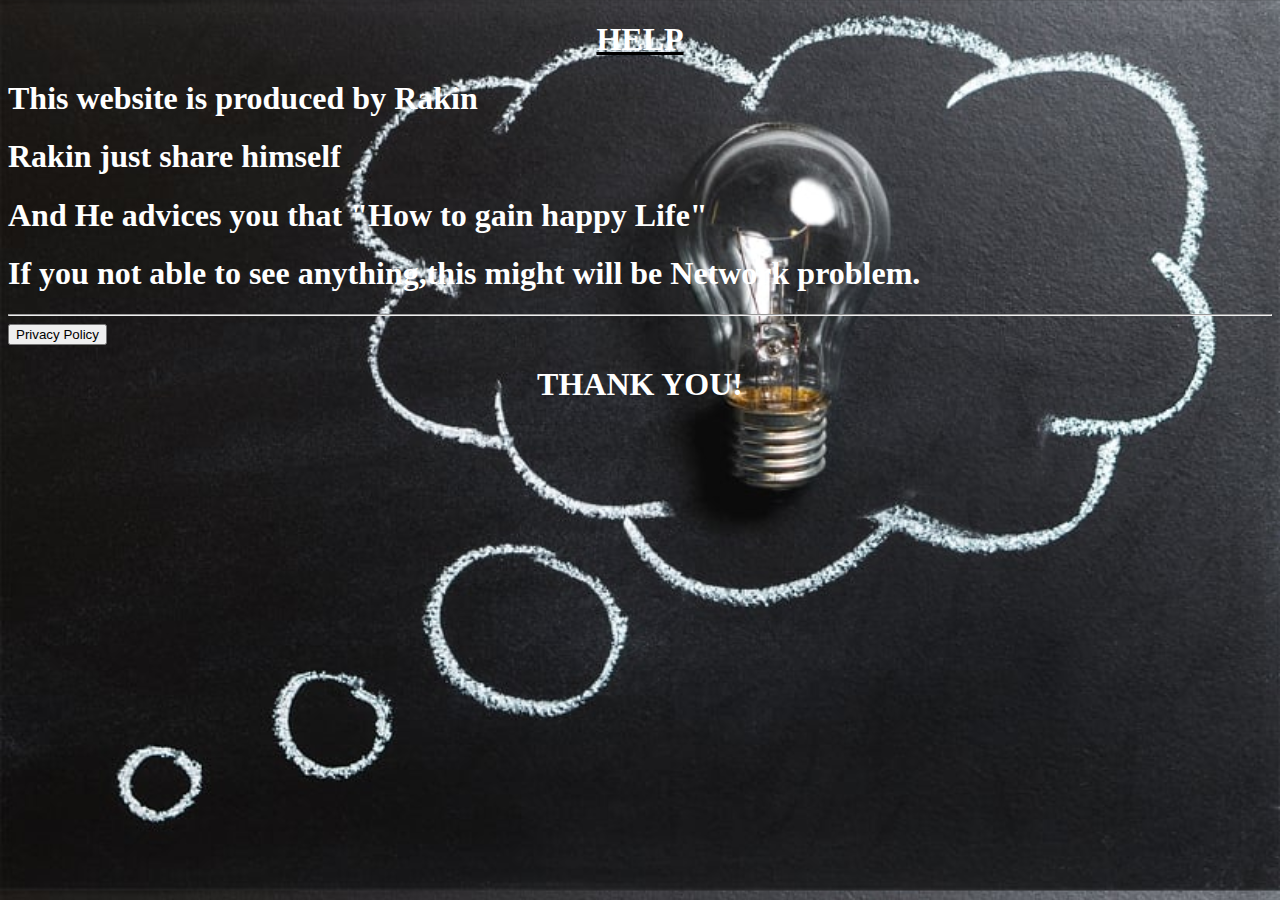
<file: help/Help.html>
<!DOCTYPE html>
<html lang="en">
<head>
    <title>Arg.Help</title>
</head>
<body style="background-image: url(img/ques.jpg); background-size: cover;">
    <u><H1 align="center"  style="color: white;">HELP</H1></u>
    <h1><li style="color: white;">This website is produced by Rakin</li></h1>
    <h1><li style="color: white;">Rakin just share himself</li></h1>
    <h1><li  style="color: white;">And He advices you that "How to gain happy Life"</li></h1>
    <h1><li style="color: white;">If you not able to see anything,this might will be Network problem. </li></h1>
    <hr>
    <button align="center">Privacy Policy</button>
    <h1 align="center" style="color: white;">THANK YOU!</h1>
</body>
</html>
</file>
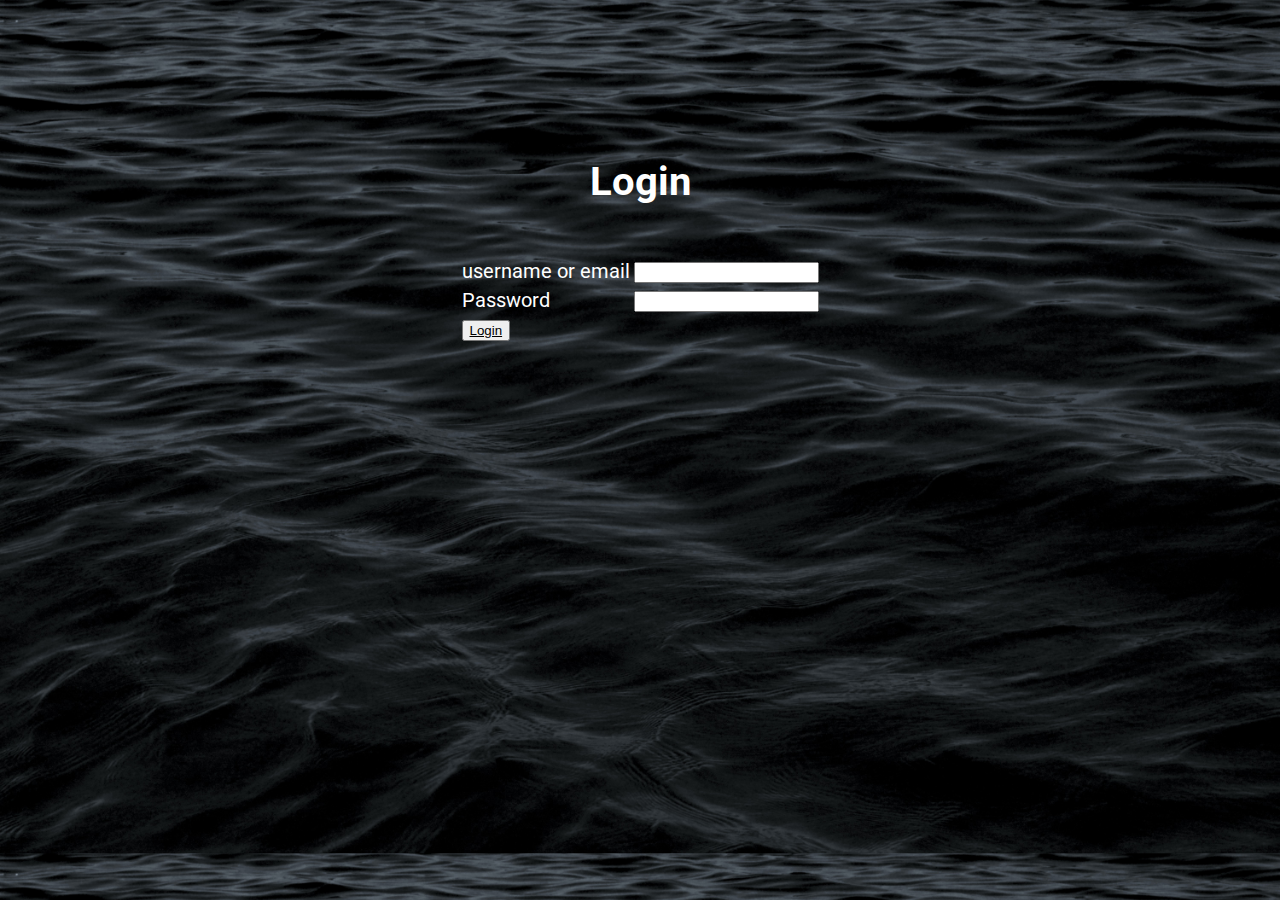
<file: login/login.html>
<!DOCTYPE html>
<html lang="en">
<head>
    <title>login</title>
    <link rel="preconnect" href="https://fonts.googleapis.com">
<link rel="preconnect" href="https://fonts.gstatic.com" crossorigin>
<link href="https://fonts.googleapis.com/css2?family=Roboto:wght@300&display=swap" rel="stylesheet">
    <LINK rel="stylesheet" type="text/css" href="5.css">
</head>
<body style="background-image: url(img/black\ \(2\).jpg);background-size: cover;">
    <div class="main-div">
        <form>
            <table>
                <h1 style="color: white;" align=center>Login<h1></h1>
                <tr>
                    <td>username or email</td>
                    <td><input type="text" name="" placeholder=""></td>
                </tr>
                <tr>
                    <td>Password</td>
                    <td><input type="password" name="" placeholder=""></td>
                </tr>
                <tr>
                    <td>
                       <button><a href="file:///C:/Users/Rakib/Desktop/Arg/main/index.html" style="color: black;">Login</a></button>
                    </td>
                </tr>
            </table>
        </form>
    </div>
</body>
</html>
</file>
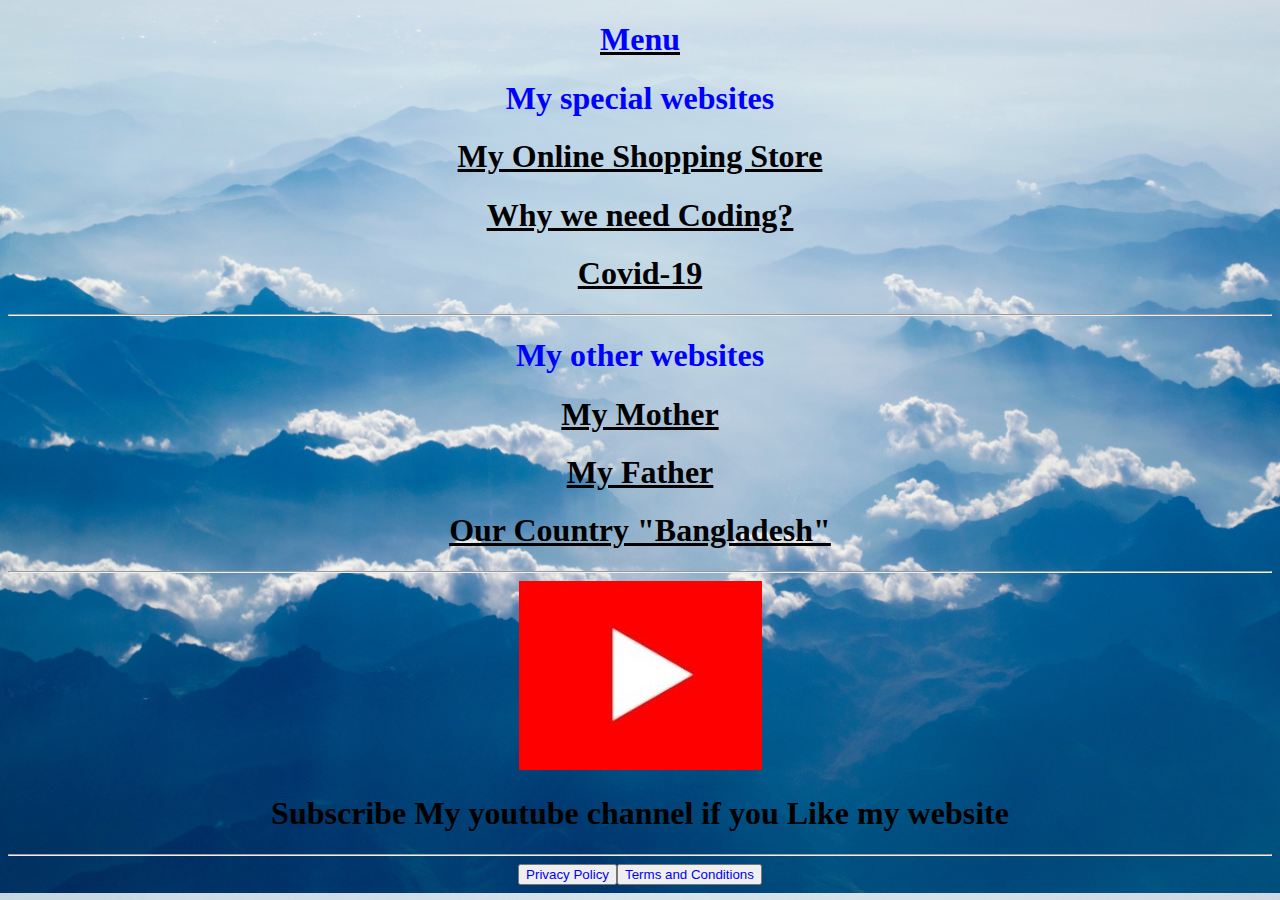
<file: menu/menu.html>
<!DOCTYPE html>
<html lang="en">
<head>
    <title>Menu</title>
</head>
<body align="center" style="background-image: url(img/img.jpg);background-size: cover">
   <u> <h1 style="color: blue;">Menu</h1></u>
        <h1 style="color: blue;">My special websites</h1>
    <h1 ><a style="color: black;" href="https://argyt009ff.wixsite.com/website">My Online Shopping Store</a></h1>
    <h1 ><a style="color: black;" href="file:///C:/Users/Rakib/Desktop/Arg/coding/coding.html">Why we need Coding?</a></h1>
    <h1><a style="color: black;" href="Covid-19.html">Covid-19</a></h1>
    <hr>
    <h1 style="color: blue;">My other websites</h1>
    <h1><a style="color: black;" href="Rakin.html">My Mother</a></h1>
    <h1><a style="color: black;" href="Chrome.html">My Father</a></h1>
    <h1><a style="color: black;" href="Bangladesh.html">Our Country "Bangladesh"</a></h1>
    <hr>
    <a href="https://www.youtube.com/channel/UC2srOZTXOUKd8uvJrfhagQw"><img src="img/youtube.jpg"></a>
    <h1>Subscribe My youtube channel if you Like my website</h1>
    <hr>
    <button style="color: blue;">Privacy Policy</button><button style="color: blue;">Terms and Conditions</button>
</body>
</html>
</file>
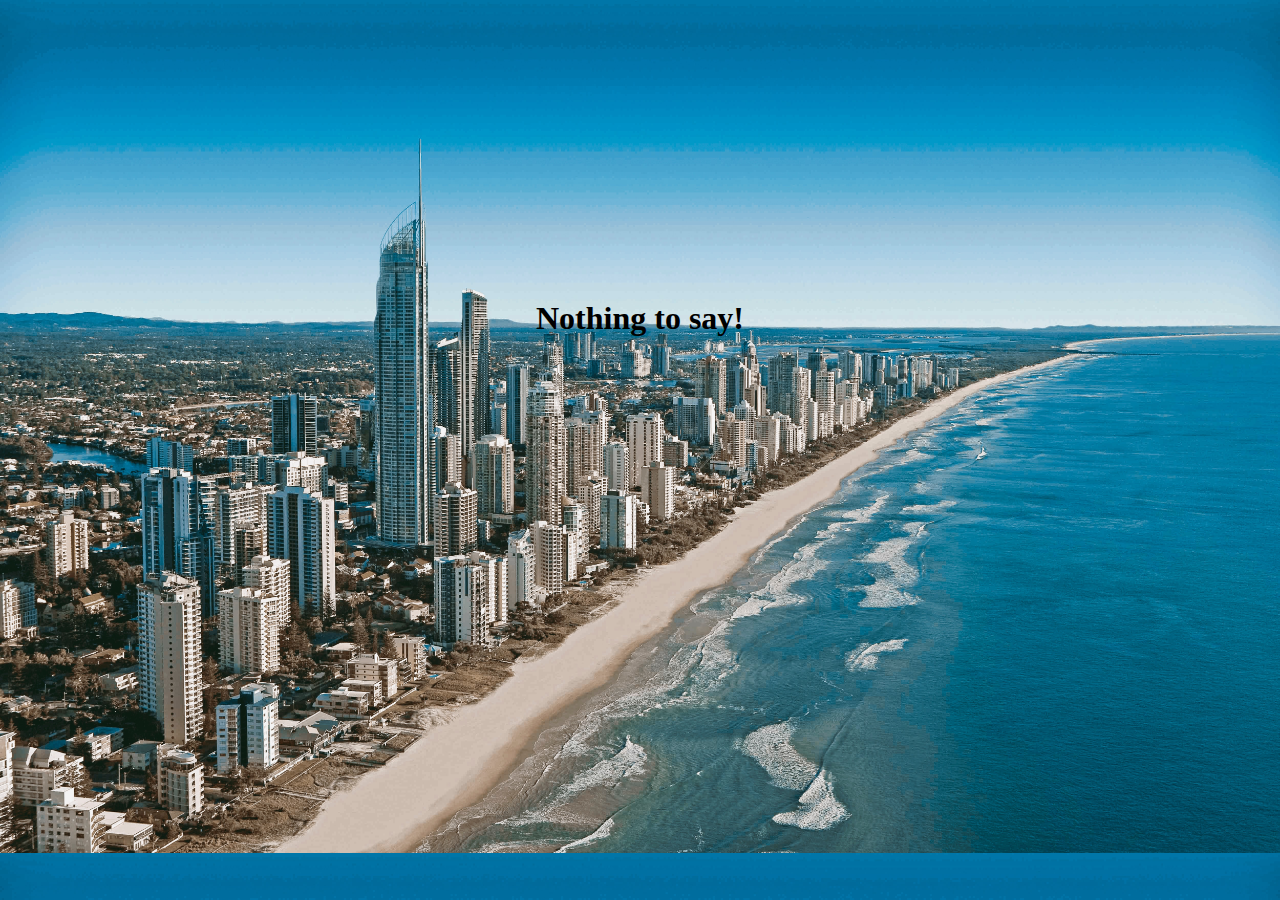
<file: privacy/nothing(2).html>
<!DOCTYPE html>
<html lang="en">
<head>
    <meta charset="UTF-8">
    <meta http-equiv="X-UA-Compatible" content="IE=edge">
    <meta name="viewport" content="width=device-width, initial-scale=1.0">
    <title>Privacy</title>
</head>
<body style=" background-image: url(img/009.jpg); background-size: cover; " align="center">
    <h1 style="margin-top: 300px;">Nothing to say!</h1>
</body>
</html>
</file>
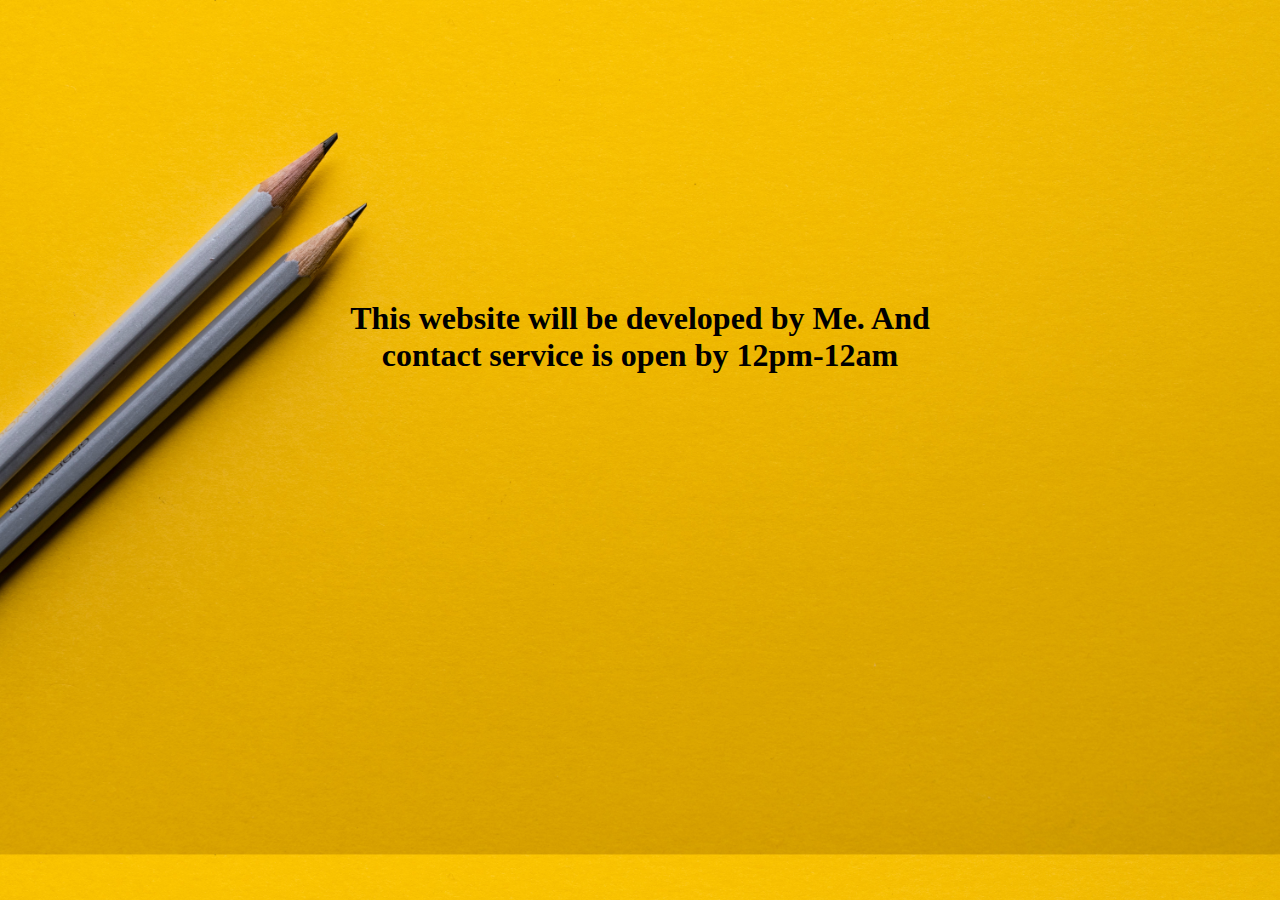
<file: service/service my.html>
<!DOCTYPE html>
<html lang="en">
<head>
    <title>Service</title>
</head>
<body align="center" style="background-image: url(img/pencil.jpg); background-size: cover;">
    <h1 style="margin: 300px;">This website will be developed by Me.
        And contact service is open by 12pm-12am</h1>
</body>
</html>
</file>
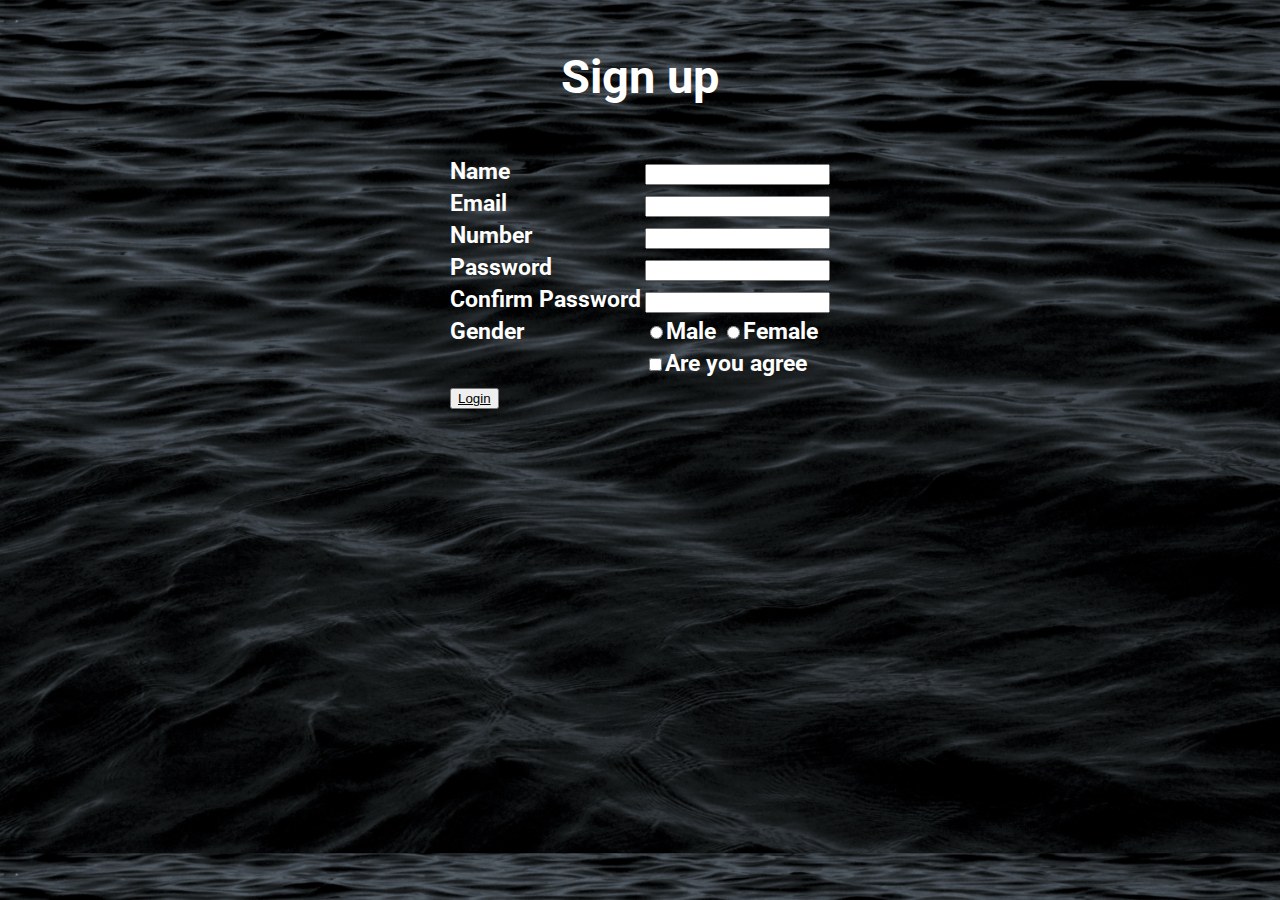
<file: sign up/signup.html>
<!DOCTYPE html>
<html lang="en">
<head>
    <title>Sign up</title>
    <link rel="preconnect" href="https://fonts.googleapis.com">
<link rel="preconnect" href="https://fonts.gstatic.com" crossorigin>
<link href="https://fonts.googleapis.com/css2?family=Roboto:wght@300&display=swap" rel="stylesheet">
    <LINK rel="stylesheet" type="text/css" href="5.css">
</head>
<body  style= "background-image: url(img/black\ .jpg);background-size: cover;">
    <div class="main-div">
        <h3>
        <form>
            <table>
                <h1 style="color: white;" align=center>Sign up</h1>
                <tr>
                    <h1>
                        <td>Name</td>
                        <td><input type="text" name="" placeholder=""></td>
                    </tr>
                    <tr>
                        <td>Email</td>
                        <td><input type="email" name="" placeholder=""></td>
                    </tr>
                    <tr>
                        <td>Number</td>
                        <td><input type="number" name="" placeholder=""></td>
                    </tr>
                    <tr>
                        <td>Password</td>
                        <td><input type="password" name="" placeholder=""></td>
                    </tr>
                    <tr>
                        <td>Confirm Password</td>
                        <td><input type="password" name="" placeholder=""></td>
                    </tr>
                    <tr>
                        <td>Gender</td>
                        <td>
                            <input type="radio" name="Gender" value="Male">Male
                            <input type="radio" name="Gender" value="Female">Female
                        </td>
                    </tr>
                    <tr>
                        <td></td>
                        <td><input type="checkbox" name="">Are you agree</td>
                    </tr>
                    <tr>
                        <td>
                            <button><a href="file:///C:/Users/Rakib/Desktop/Arg/main/index.html" style="color: black;">Login</a></button>
                        </td>
                    </h1>
                </tr>
            </table>
        </form>
            </h2>
    </div>
</body>
</html>
</file>
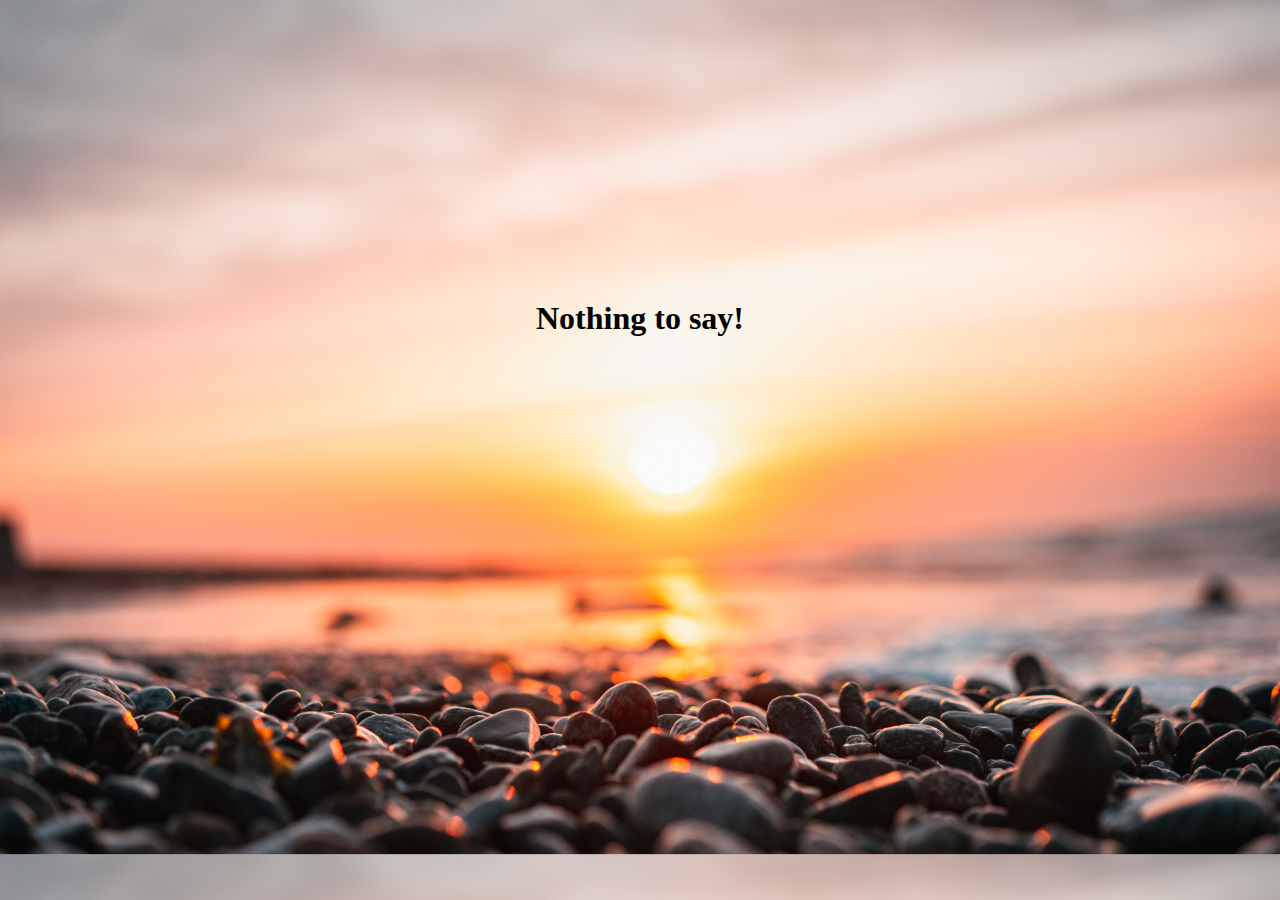
<file: terms and conditions/terms.html>
<!DOCTYPE html>
<html lang="en">
<head>
    <meta charset="UTF-8">
    <meta http-equiv="X-UA-Compatible" content="IE=edge">
    <meta name="viewport" content="width=device-width, initial-scale=1.0">
    <title>Terms and conditions</title>
</head>
<body style=" background-image: url(img/00002.jpg); background-size: cover; " align="center">
    <h1 style="margin-top: 300px;">Nothing to say!</h1>
</body>
</html>
</file>
<file: main/4.css>
* {
    font-family:'Roboto', sans-serif;
}
a{
    text-decoration: none;
    color: red;
}
.full-wrapper{
    width: 100%;
    clear: both;
}
.wraper{
    width: 1100px;
    margin: 0 auto ;
}
.logo img{
    width: 100px;
    padding: 10px 0;
    float: left;
}
.menu{
    float: left;
    width: 800px;
    text-align: center;
    margin-top: 15px;
}
.menu a{
    color: #000;
    padding: 10px;
    font-size:24px;
}
.reg{
    float: left;
    width: 200px;
    margin-top: 15px;
}
.reg a{
    color: black;
    padding: 10px;
    font-size: 24px;
}
.banner-img{
    background-image: url(img/backpara.jpg);
    background-position: center;
    background-size: cover;
    background-repeat: no-repeat;
    padding: 100px 0;
}
.banner-text{
    text-align: center;
    color: white;
}
.service-item{
    width: 350px;
    float: left;
    text-align: center;
    margin-top: 20px;
    padding: 20px 0;
    border: 1px solid black;
    margin-left: 60px;
    background-image: url(img/008.jpg);
}
.service-item p{
    display: inline-block;
}
.Rak-div h1{
    text-align: center;
}
marquee{
    font-size: 25px;
}
</file>
<file: Bangladesh/bd.css>
body{
    text-align: center;
}
.banner-img{
    background-image: url(img/0011.jpg);
    background-position: center;
    background-size: cover;
    background-repeat: no-repeat;
    padding: 100px 0;
    height: 500px;
}
.banner-text{
    text-align: center;
}
.my{
    text-align: center;
}
</file>
<file: login/5.css>
body{
    font-family: 'Roboto', sans-serif;
    font-size: 20px;
}
.main-div{
    background-size: cover;
    background-repeat: no-repeat;
    background-position: center;
    padding: 100px 0;
}
.main-div-in {
    background-size: cover;
    background-repeat: no-repeat;
    background-position: center;
    padding: 250px 0;
}
table {
    margin: 0 auto;
    color: white
}
.main-div h1{
    margin-top: 50px;
}
</file>
<file: sign up/5.css>
body{
    font-family: 'Roboto', sans-serif;
    font-size: 20px;
}
main-div{
    background-size: cover;
    background-repeat: no-repeat;
    background-position: center;
    padding: 100px 0;
}
main-div-in {
    background-size: cover;
    background-repeat: no-repeat;
    background-position: center;
    padding: 250px 0;
}
table {
    margin: 0 auto;
    color: white
}
.main-div h1{
    margin-top: 50px;
}
</file>
